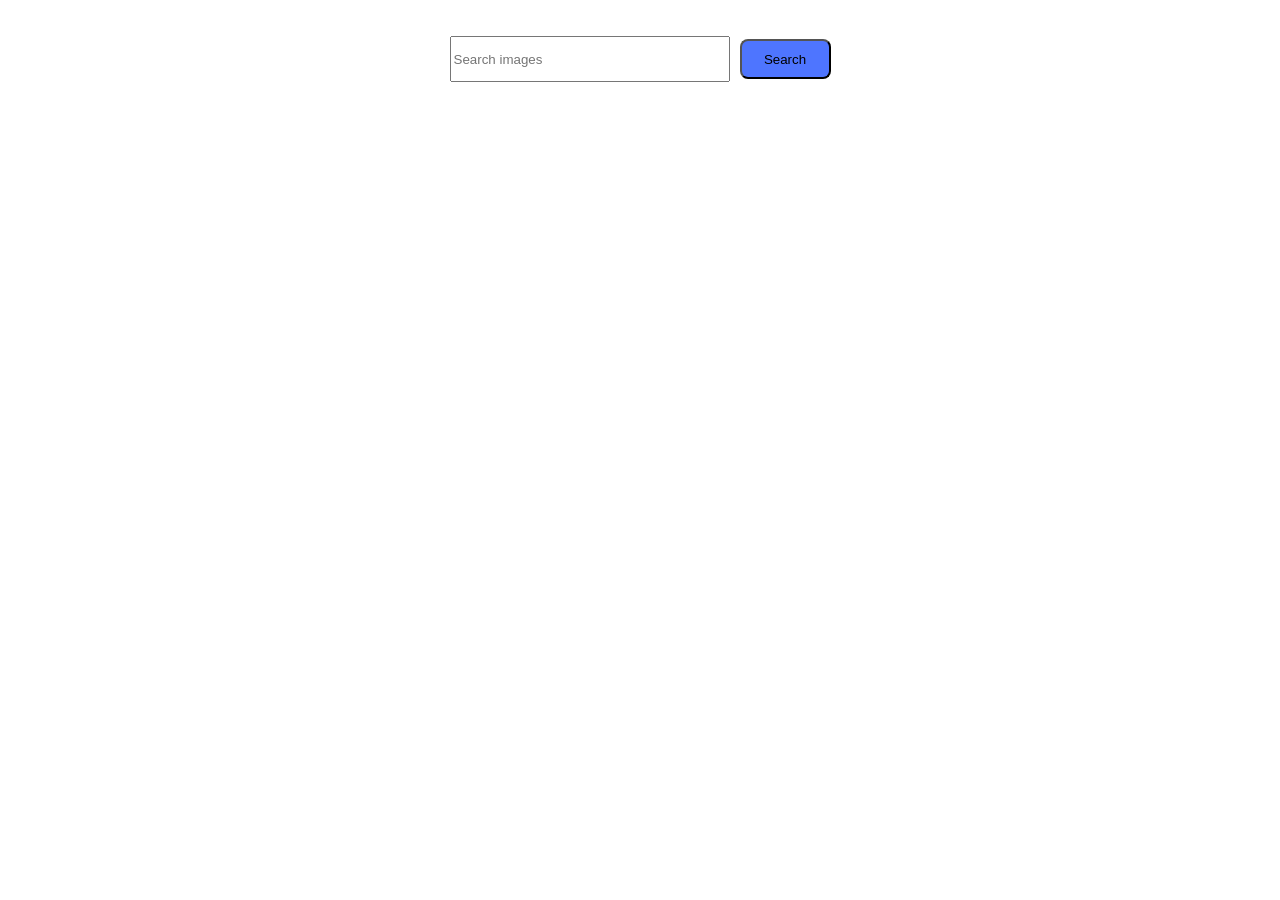
<file: src/index.html>
<!DOCTYPE html>
<html lang="en">
  <head>
    <meta charset="UTF-8" />
    <link rel="icon" type="image/svg+xml" href="/favicon.svg" />
    <meta name="viewport" content="width=device-width, initial-scale=1.0" />
    <title>Vanilla App Template</title>
    <link rel="stylesheet" href="./css/styles.css" />
  </head>
  <body>
    
<div class="container">
    <form class="form" id="search-form">
      <div class="form-group">
        <input type="text" class="form-control" name="query" id="search-input" placeholder="Search images"/>
      </div>
    
      <button type="submit" class="btn btn-primary">Search</button>
    </form>
    
      <div class="loader hidden"></div>
      <div id="gallery" class="gallery"></div>
    
</div>
    

<script type="module" src="./main.js"></script>
  </body>
</html>
</file>
<file: src/css/styles.css>
/**
  |============================
  | include css partials with
  | default @import url()
  |============================
*/

:root {
  font-family: Inter, Avenir, Helvetica, Arial, sans-serif;
  font-size: 16px;
  line-height: 24px;
  font-weight: 400;

  color: #242424;
  background-color: rgba(255, 255, 255, 0.87);

  font-synthesis: none;
  text-rendering: optimizeLegibility;
  -webkit-font-smoothing: antialiased;
  -moz-osx-font-smoothing: grayscale;
  -webkit-text-size-adjust: 100%;
}

.form {
  display: flex;
  align-items: center;
  justify-content: center;
  flex-direction: row;
  gap: 10px;
  margin-top: 36px;
}

.form-control {
  width: 272px;
  height: 40px;
}

button {
  border-radius: 8px;
  padding: 8px 16px;
  width: 91px;
  height: 40px;
  background: #4e75ff;
}




img {
  display: block;
  width: 100%;
  height: auto;
}

#loader {
  justify-content: center;
  align-items: center;
  margin: 20px 0;
}

.hidden {
  display: none;
}



.loader {
  width: 32px;
  height: 32px;
  position: relative;
  border-radius: 50%;
  color: #FF3D00;
  animation: fill 1s ease-in infinite alternate;
}


.loader::before,
.loader::after {
  content: '';
  position: absolute;
  height: 100%;
  width: 100%;
  border-radius: 50%;
  left: 48px;
  top: 0;
  animation: fill 0.9s ease-in infinite alternate;
}

.loader::after {
  left: auto;
  right: 48px;
  animation-duration: 1.1s;
}

@keyframes fill {
  0% {
    box-shadow: 0 0 0 2px inset
  }

  100% {
    box-shadow: 0 0 0 10px inset
  }
}


.gallery {
  display: flex;
  flex-wrap: wrap;
  flex-direction: row;
  list-style: none;
gap: 24px;
margin-top: 32px;
}


.gallery-link {
  width: calc((100% - 48px) / 3);
} 

img {
  width: 100%;
  height: auto;
  display: block;
}

.inform{
  display: flex;
  gap: 28px;
}
</file>
